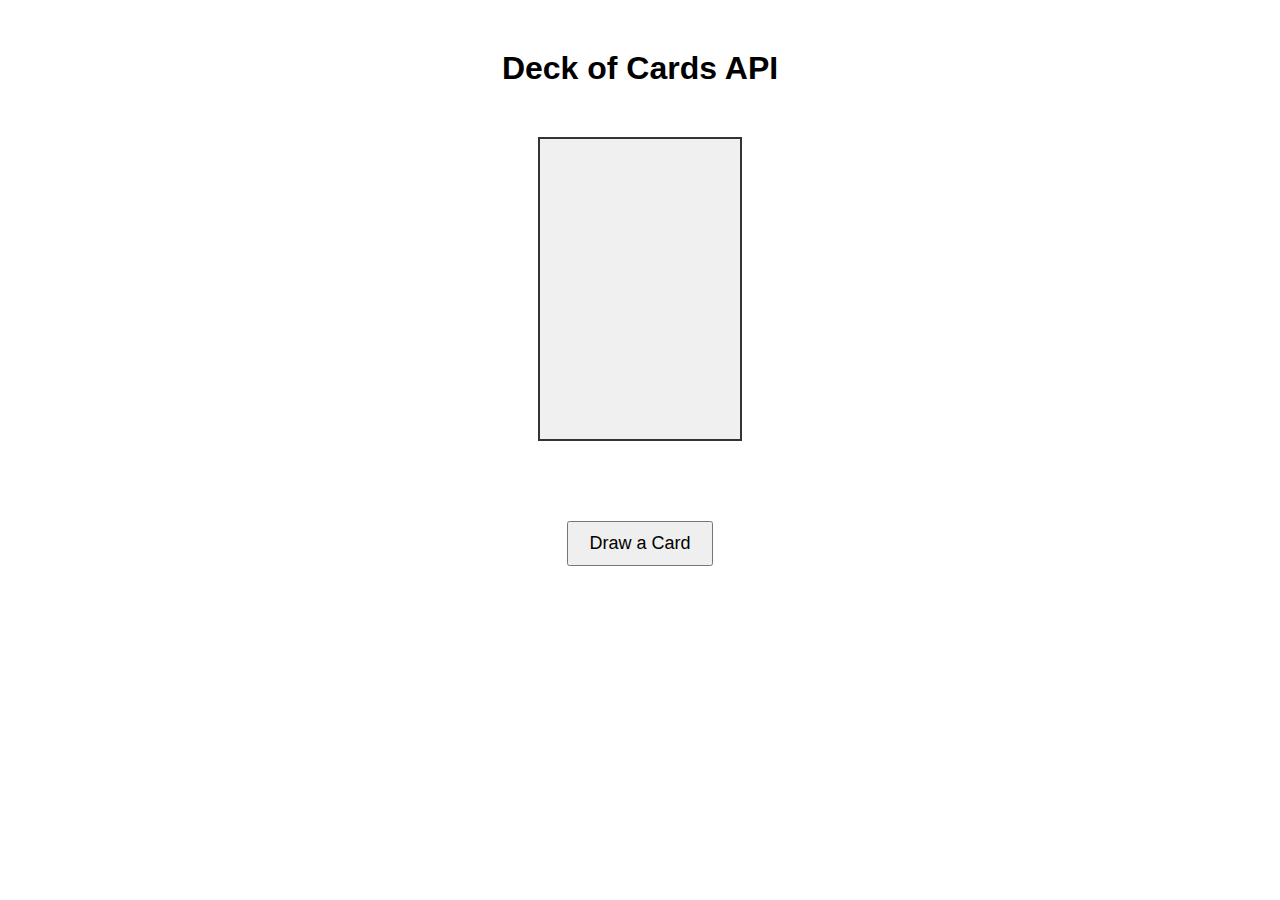
<file: Deck_of_Cards/index.html>
<!DOCTYPE html>
<html>
<head>
  <title>Deck of Cards API</title>
  <link rel="stylesheet" type="text/css" href="styles.css">
</head>
<body>
  <h1>Deck of Cards API</h1>
  <div id="card-display"></div>
  <button id="draw-card-button">Draw a Card</button>

  <script src="https://code.jquery.com/jquery-3.6.0.min.js"></script>
  <script src="script.js"></script>
</body>
</html>
</file>
<file: Deck_of_Cards/styles.css>
body {
  font-family: Arial, sans-serif;
  text-align: center;
}

h1 {
  margin-top: 50px;
}

#card-display {
  margin: 50px auto;
  width: 200px;
  height: 300px;
  background-color: #f0f0f0;
  border: 2px solid #333;
  display: flex;
  justify-content: center;
  align-items: center;
}

#draw-card-button {
  margin-top: 30px;
  padding: 10px 20px;
  font-size: 18px;
}
</file>
